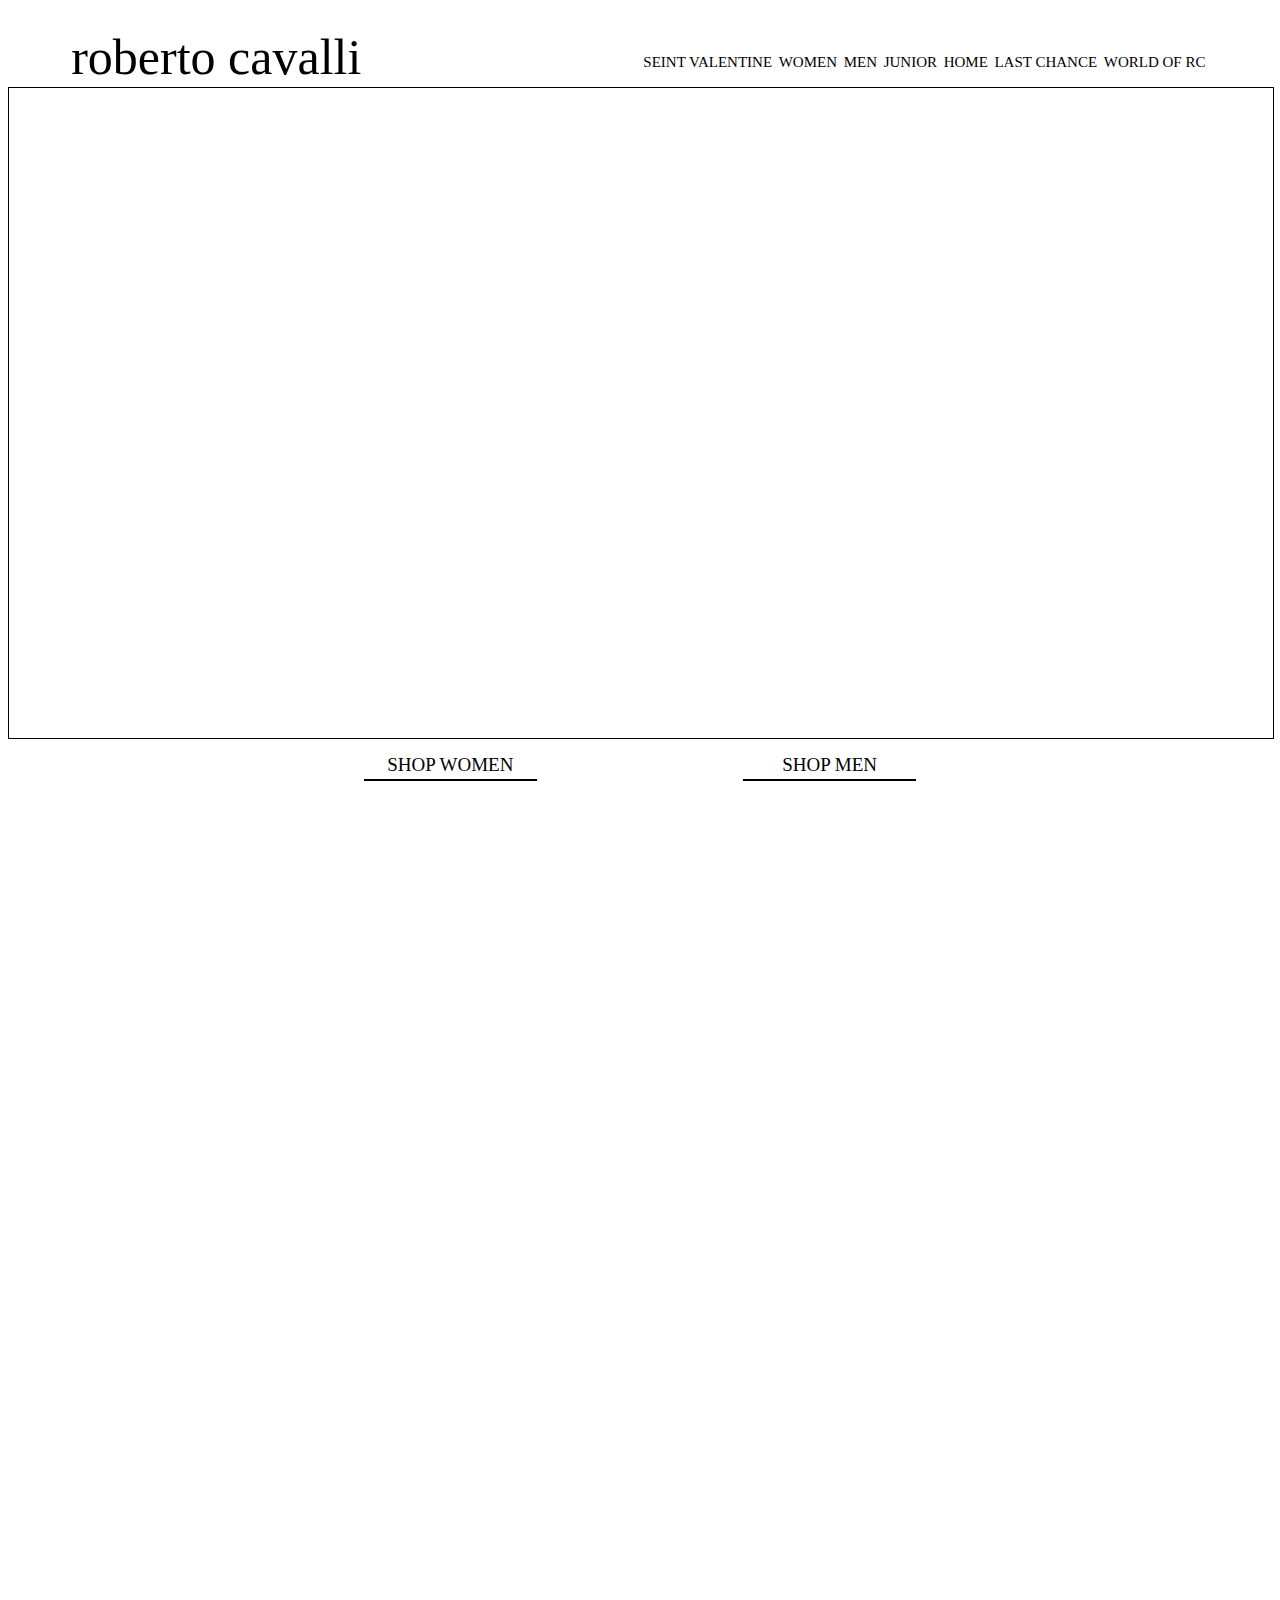
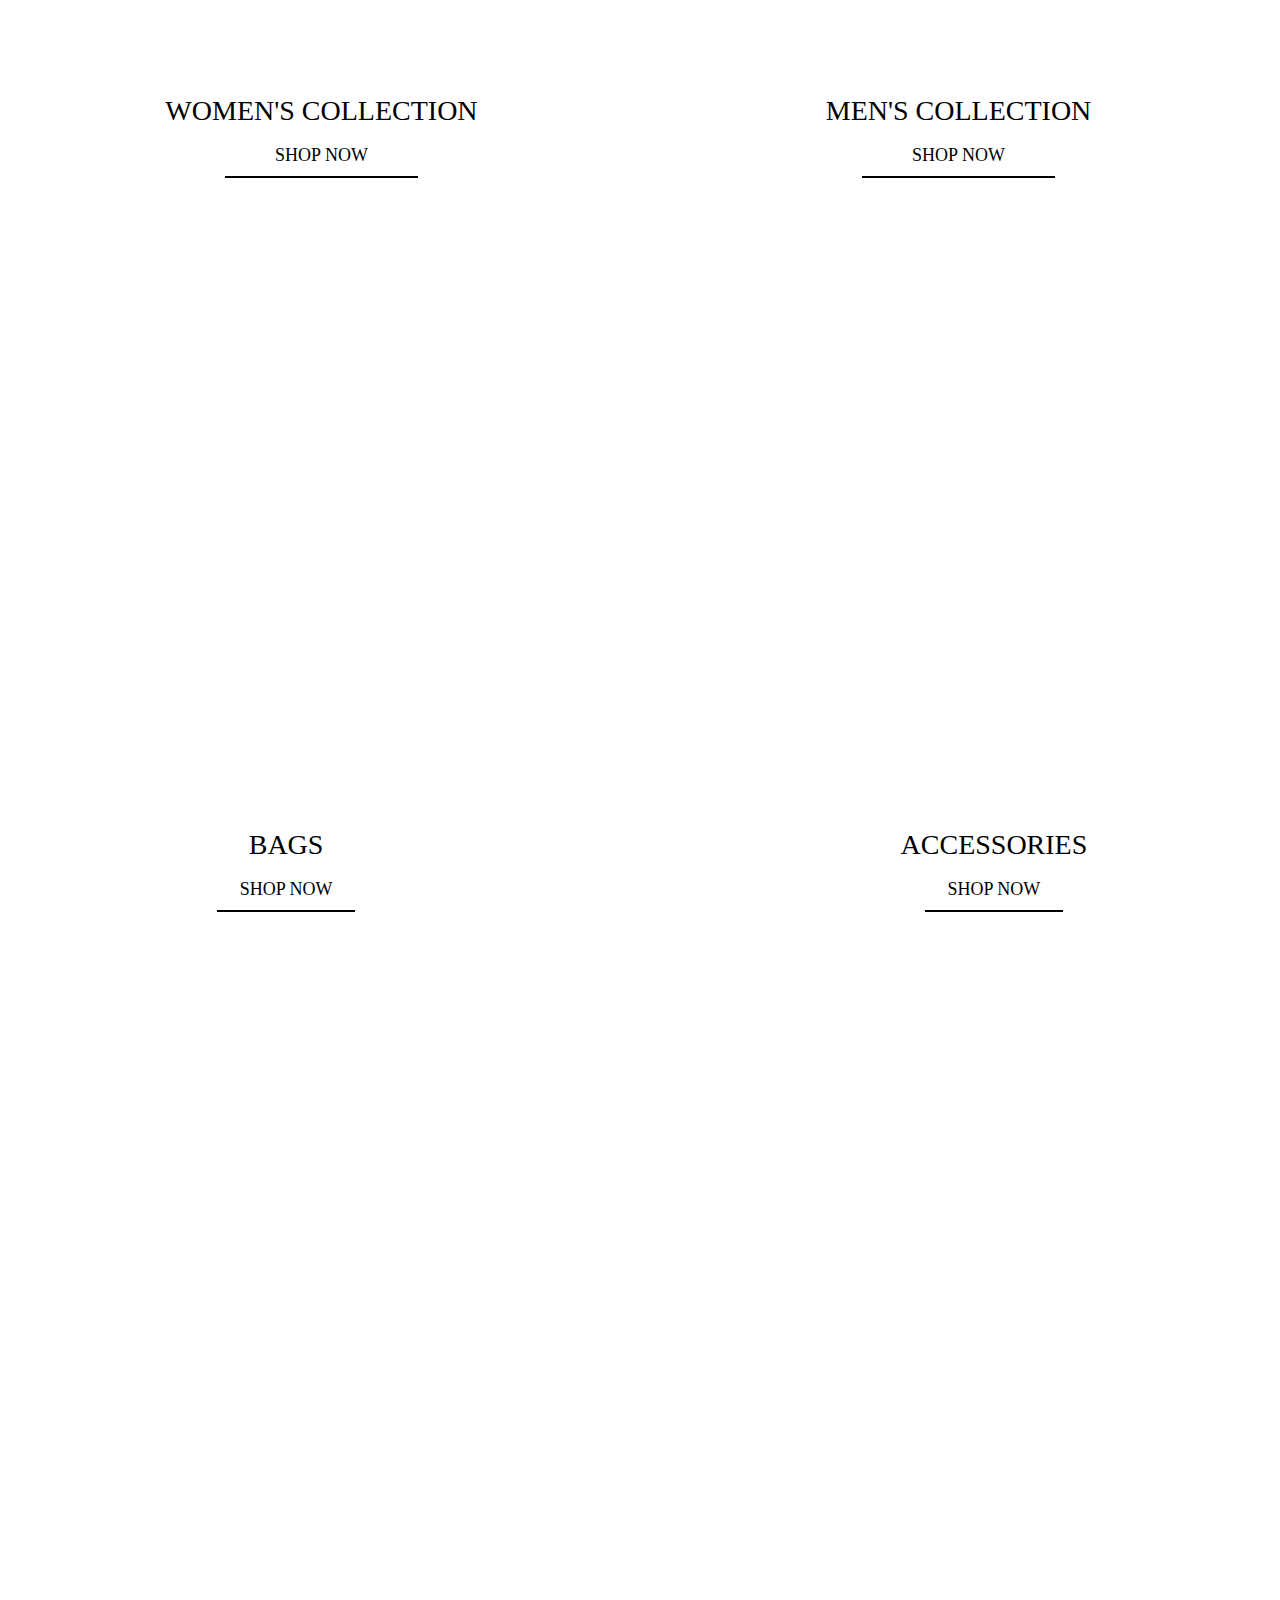
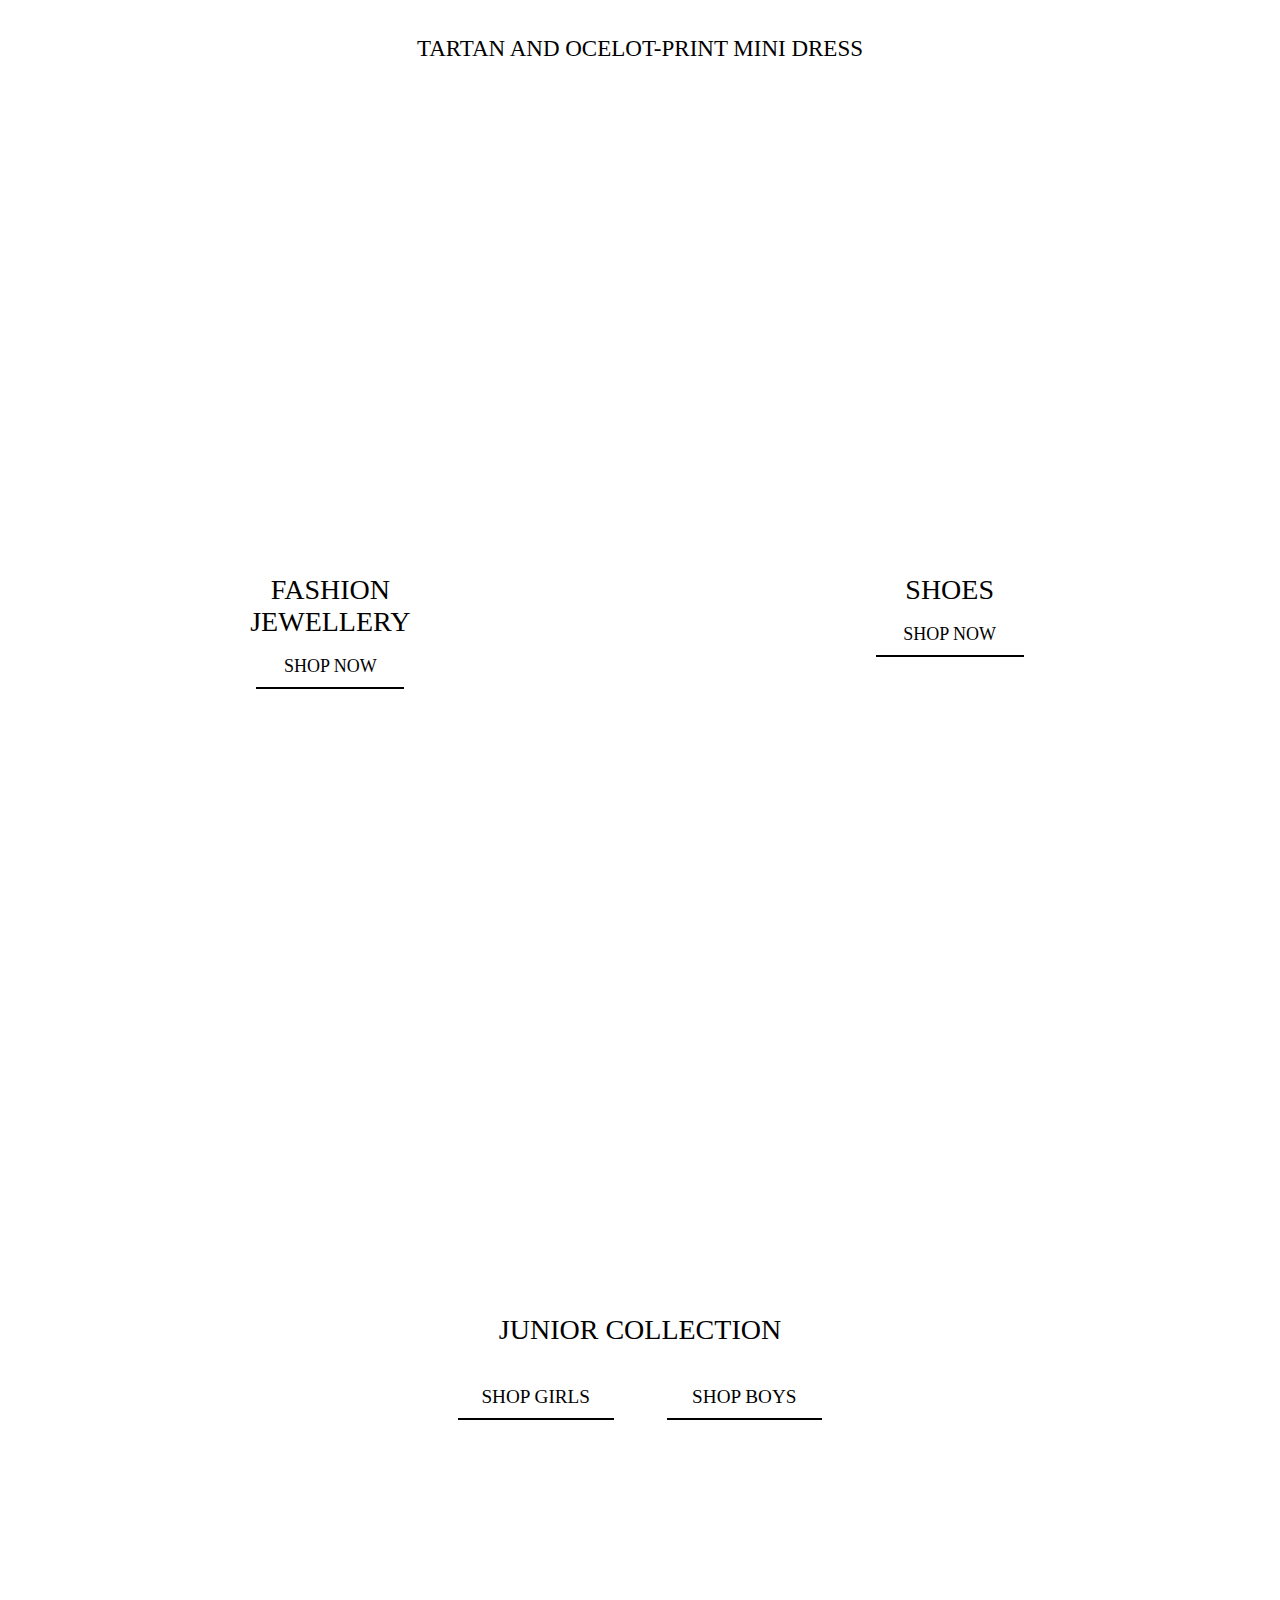
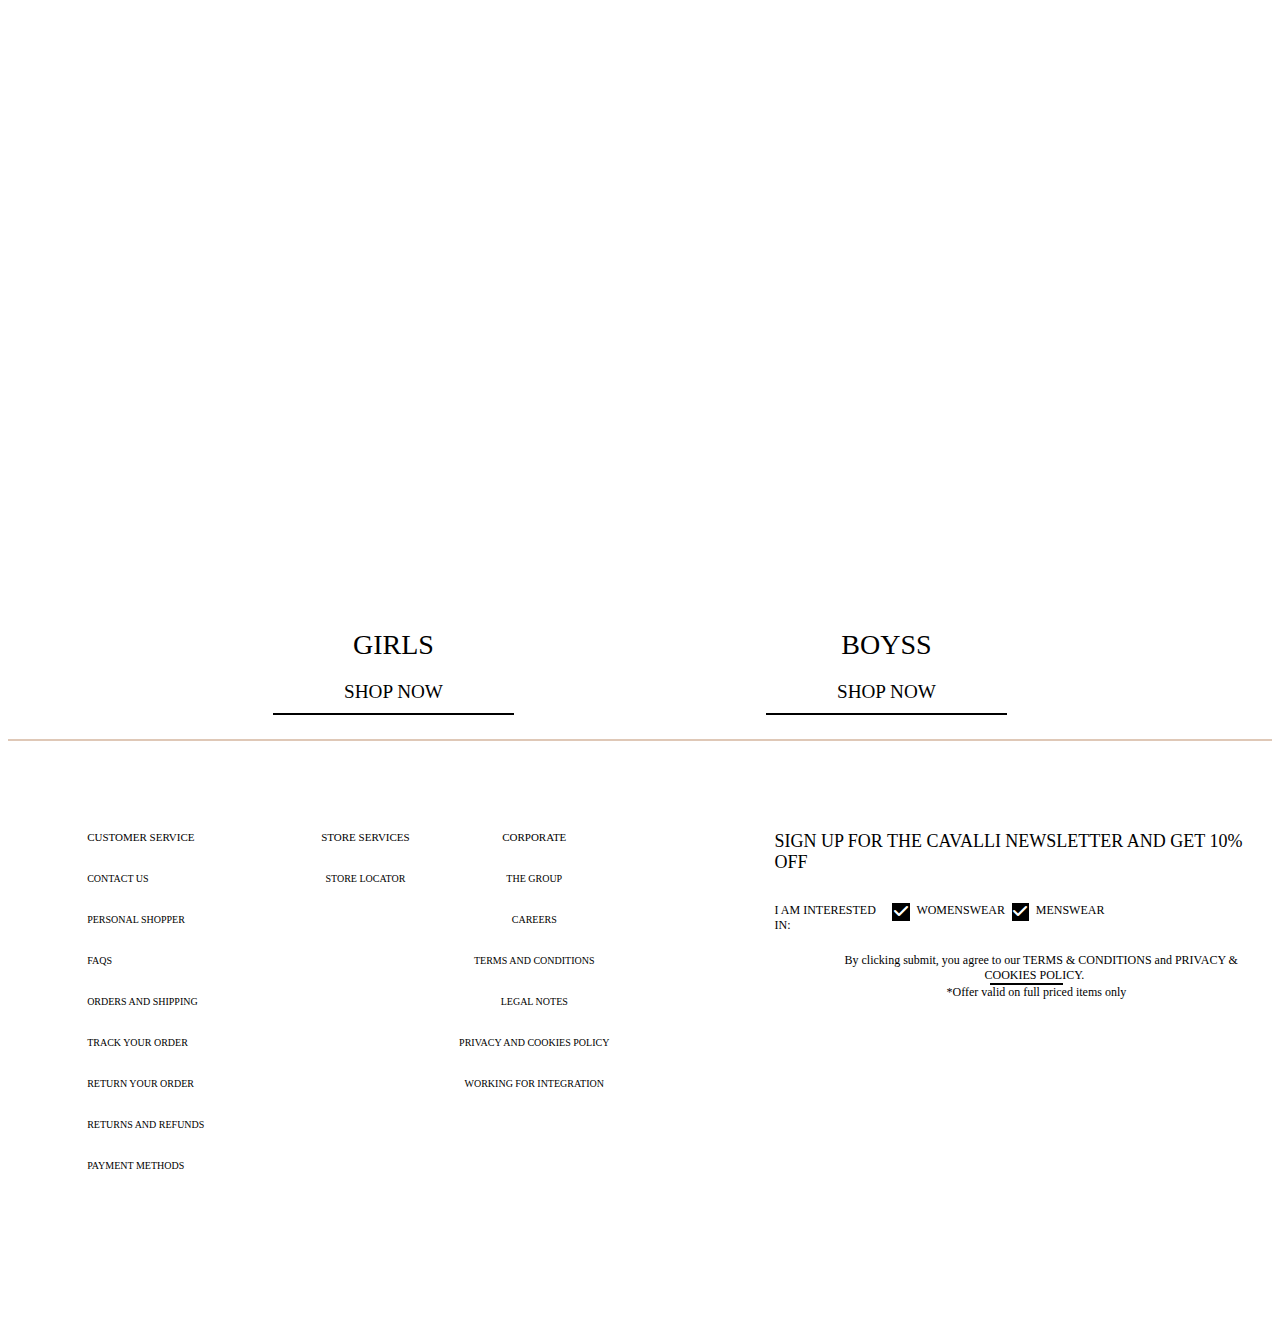
<file: Roberto/index.html>
<!DOCTYPE html>
<html lang="en">
<head>
    <meta charset="UTF-8">
    <meta http-equiv="X-UA-Compatible" content="IE=edge">
    <meta name="viewport" content="width=device-width, initial-scale=1.0">
    <title>Document</title>
    <link rel="stylesheet" href="style.css">
    <link rel="stylesheet" href="https://cdnjs.cloudflare.com/ajax/libs/font-awesome/6.3.0/css/all.min.css">
</head>
<body>        

        <div id="Nav">
            <div class="Conteiner">
                <div class="Logo">roberto cavalli</div>
                 <ul class="NavList">
                    <li><a href="">SEINT VALENTINE</a></li>
                    <li><a href="">WOMEN</a></li>
                    <li><a href="">MEN</a></li>
                    <li><a href="">JUNIOR</a></li>
                    <li><a href="">HOME</a></li>
                    <li><a href="">LAST CHANCE</a></li>
                    <li><a href="">WORLD OF RC</a></li>
                 </ul>
            </div>
        </div>
        <div class="SectioneOne"></div>
        <div class="SectioneTwo">
            <div class="Text">
                <div class="TextOne">
                    <div id="h3">SHOP WOMEN</div>
                    <div class="Line"></div>
                </div>
                <div class="TextTwo">
                    <div id="h4">SHOP MEN</div>
                    <div class="LineOne"></div>
                </div>
            </div>
        </div>
        <div class="SectioneThree">
            <div class="ImgOne"></div>
            <div class="ImgTwo"></div>
        </div>
        <div class="SectioneFoure">
            <div class="CollectionPar">
                <div class="CollectionOne">
                    <div id="h5">WOMEN'S COLLECTION</div>
                    <div id="h6">SHOP NOW</div>
                    <div class="LineTwo"></div>
                </div>
                <div class="CollectionTwo">
                    <div id="h7">MEN'S COLLECTION</div>
                    <div id="h8">SHOP NOW</div>
                    <div class="LineThree"></div>
                </div>
            </div>
        </div>
        <div class="SectioneFive">
            <div class="ImgThree"></div>
            <div class="ImgFoure"></div>
        </div>
        <div class="SectioneSix">
            <div class="BaggPar">
                <div class="Bags">
                <div id="h9">BAGS</div>
                <div id="h10">SHOP NOW</div>
                <div class="LineFoure"></div>
            </div>
            <div class="Accesories">
                <div id="h11">ACCESSORIES</div>
                <div id="h12">SHOP NOW</div>
                <div class="LineFive"></div>
            </div>
            </div>
        </div>
        <div class="SectioneSeven"></div>
        <div class="SectioneEight">
            <div id="h13">TARTAN AND OCELOT-PRINT MINI DRESS</div>
        </div>
        <div class="SectioneNine">
            <div class="Jewellery"></div>
            <div class="Shoes"></div>
        </div>
        <div class="SectioneTen">
            <div class="Ten">
            <div class="JewelleryPar">
                <div id="h14">FASHION JEWELLERY</div>
                <div id="h15">SHOP NOW</div>
                <div class="LineSix"></div>
            </div>
            <div class="ShoesPar">
                <div id="h16">SHOES</div>
                <div id="h17">SHOP NOW</div>
                <div class="LineSeven"></div>
            </div>
        </div>
        </div>
        <div class="SectioenEleven"></div>
        <div class="SectioneTwelve">
            <div class="SectioneTwelvePar">
                <div id="h18">JUNIOR COLLECTION</div>
                <div class="ShopPar">
                    <div class="ShopGirl">
                        <div id="h19">SHOP GIRLS</div>
                        <div class="LineEight"></div>
                    </div>
                    <div class="ShopBoy">
                        <div id="h20">SHOP BOYS</div>
                        <div class="LineNine"></div>
                    </div>
                </div>
            </div>
        </div>
        <div class="Sectionethree">
            <div class="NkarMek"></div>
            <div class="NkarErku"></div>
        </div>
        <div class="SectioneForteen">
            <div class="Shoping">
                  <div class="Girls">
                    <div id="h21">GIRLS</div>
                    <div id="h22">SHOP NOW</div>
                    <div class="LineTen"></div>
                  </div>
                  <div class="Boys">
                    <div id="h23">BOYSS</div>
                    <div id="h24">SHOP NOW</div>
                    <div class="LineEleven"></div>
                  </div>
            </div>
        </div>
        <div class="MecGic"></div>
        <div class="Footer">
            <div class="FooterOne">
                <div class="Contact">
                    <div id="h25">CUSTOMER SERVICE</div>
                    <div id="h26">CONTACT US</div>
                    <div id="h27">PERSONAL SHOPPER</div>
                    <div id="h28">FAQS</div>
                    <div id="h29">ORDERS AND SHIPPING</div>
                    <div id="h30">TRACK YOUR ORDER</div>
                    <div id="h31">RETURN YOUR ORDER</div>
                    <div id="h32">RETURNS AND REFUNDS</div>
                    <div id="h33">PAYMENT METHODS</div>
                </div>
                <div class="Store">
                    <div id="h34">STORE SERVICES</div>
                    <div id="h35">STORE LOCATOR</div>
                </div>
                <div class="Corporate">
                    <div id="h36">CORPORATE</div>
                    <div id="h37">THE GROUP</div>
                    <div id="h38">CAREERS</div>
                    <div id="h39">TERMS AND CONDITIONS</div>
                    <div id="h40">LEGAL NOTES</div>
                    <div id="h41">PRIVACY AND COOKIES POLICY</div>
                    <div id="h42">WORKING FOR INTEGRATION</div>
                </div>
            </div>
            <div class="FooterTwo">
                <div id="h43">SIGN UP FOR THE CAVALLI NEWSLETTER AND GET 10%</div>
                <div id="h44">OFF</div>
                <div class="On">
                    <div id="h45">I AM INTERESTED IN:</div>
                    <div class="IconPar">
                        <div class="IconOne">
                            <i class="fa-solid fa-check"></i>
                        </div>
                        <div id="h46">WOMENSWEAR</div>
                        <div class="IconTwo">
                            <i class="fa-solid fa-check"></i>
                        </div>
                        <div id="h47">MENSWEAR</div>
                    </div>
            </div>
            <div id="h48">By clicking submit, you agree to our TERMS & CONDITIONS and PRIVACY &</div>
            <div id="h49">COOKIES POLICY.</div>
            <div class="Gic"></div>
            <div id="h50">*Offer valid on full priced items only</div>
            </div>
            </div>

    
</body>
</html>
</file>
<file: Roberto/style.css>
*{
    padding:0;
    margin:o;
}

#Nav{
    width:100%;
    /* height:100px; */
    /* border:solid 1px; */
    display:flex;
    justify-content:center;
    align-items:center;
    
}

.Conteiner{
    width:90%;
    /* height:80px; */
    /* border:solid 1px red; */
    display:flex;
    justify-content:space-between;
}

.NavList{
    width:50%;
    /* height:70px; */
    /* border:solid 1px green; */
    list-style:none;
    display:flex;
    justify-content:space-around;
    margin-top:45px;
}

.NavList>li>a{
    text-decoration:none;
    color:black;
    font-size:15px;
}

.Logo{
    color:black;
    font-size:50px;
    margin-top:20px;
    cursor:pointer;
}

.SectioneOne{
    width:100%;
    height:650px;
    border:solid 1px;
    background-image:url("https://www.robertocavalli.com/BWStaticContent/39000/486798ed-450e-41eb-854e-b1b6a657bae4_main-banner-hp-fw22-desk.jpg");
    background-size:100% 100%;
}

.SectioneTwo{
    width:100%;
    height:80px;
    /* border:solid 1px; */
    display:flex;
    justify-content:center;
    align-items:center;
}

.Text{
    width:60%;
    height:50px;
    /* border:solid 1px; */
    display:flex;
    justify-content:space-around;
}

.TextOne{
    width:30%;
    height:50px;
    /* border:solid 1px; */
}

.Line{
    width:75%;
    height:0px;
    border:solid 1px;
    background-color:#000000;
    margin:0 auto;
    margin-top:3px;
    cursor:pointer;
}

.LineOne{
    width:75%;
    height:0px;
    border:solid 1px;
    background-color:#000000;
    margin:0 auto;
    margin-top:3px;
    cursor:pointer;
}

.TextTwo{
    width:30%;
    height:50px;
    /* border:solid 1px; */
}

#h3{
    color:#000000;
    font-size:19px;
    text-align:center;
}

#h4{
    color:#000000;
    font-size:19px;
    text-align:center;
}

.SectioneThree{
    width:100%;
    height:850px;
    /* border:solid 1px; */
    display:flex;
}


.ImgOne{
    width:50%;
    height:850px;
    /* border:solid 1px; */
    background-image:url("https://www.robertocavalli.com/BWStaticContent/39000/3c6bc417-16ce-4537-b8b6-fd1d47968195_banner-categori-hp-fw22-women-desk.jpg");
    background-size:100% 100%;

}

.ImgTwo{
    width:50%;
    height:850px;
    /* border:solid 1px; */
    background-image:url("https://www.robertocavalli.com/BWStaticContent/39000/2e45e319-6cd8-402b-8f63-e1e9073adde7_banner-categori-hp-fw22-men-desk.jpg");
    background-size:100% 100%;
}

.SectioneFoure{
    width:100%;
    height:140px;
    /* border:solid 1px; */
    display:flex;
    justify-content:center;
}

.CollectionPar{
    width:84%;
    height:180px;
    /* border:solid 1px; */
    display:flex;
    justify-content:space-between;
    margin-top:18px;
}

.CollectionOne{
    width:40%;
    height:120px;
    /* border:solid 1px; */
}

.CollectionTwo{
    width:40%;
    height:120px;
    /* border:solid 1px; */
}

#h5{
    color:#000000;
    font-size:28px;
    text-align:center;
    margin-top:8px;
}

#h6{
    color:#000000;
    font-size:18px;
    text-align:center;
    margin-top:18px;
}

.LineTwo{
    width:45%;
    height:0px;
    border:solid 1px;
    background-color:#000000;
    margin:0 auto;
    margin-top:10px;
    cursor:pointer;
}

#h7{
    color:#000000;
    font-size:28px;
    text-align:center;
    margin-top:8px;
}

#h8{
    color:#000000;
    font-size:18px;
    text-align:center;
    margin-top:18px;
}

.LineThree{
    width:45%;
    height:0px;
    border:solid 1px;
    background-color:#000000;
    margin:0 auto;
    margin-top:10px;
    cursor:pointer;
}

.SectioneFive{
    width:100%;
    height:600px;
    /* border:solid 1px; */
    display:flex;
}

.ImgThree{
    width:50%;
    height:600px;
    /* border:solid 1px; */
    background-image:url("https://www.robertocavalli.com/BWStaticContent/39000/4c558c13-e348-489b-a26d-db28babd4492_banner-cat-hp-fw22-w-bags-desk.jpg");
    background-size:100% 100%;
}

.ImgFoure{
    width:50%;
    height:600px;
    /* border:solid 1px; */
    background-image:url("https://www.robertocavalli.com/BWStaticContent/39000/9158af44-862a-46e5-bda6-dccad3c75397_banner-cat-hp-fw22-m-acc-desk.jpg");
    background-size:100% 100%;
}

.SectioneSix{
    width:100%;
    height:190px;
    /* border:solid 1px; */
    display:flex;
    justify-content:center;
    align-items:center;
}

.BaggPar{
    width:80%;
    height:150px;
    /* border:solid 1px; */
    display:flex;
    justify-content:space-between;
}

.Accesories{
    width:30%;
    height:100px;
    /* border:solid 1px; */
}

.Bags{
    width:30%;
    height:100px;
    /* border:solid 1px; */
}

#h9{
    columns:#000000;
    font-size:28px;
    text-align:center;
}

#h10{
    color:#000000;
    font-size:18px;
    text-align:center;
    margin-top:18px;
}

.LineFoure{
    width:45%;
    height:0px;
    border:solid 1px;
    background-color:#000000;
    margin:0 auto;
    margin-top:10px;
    cursor:pointer;
}


#h11{
    columns:#000000;
    font-size:28px;
    text-align:center;
}

#h12{
    color:#000000;
    font-size:18px;
    text-align:center;
    margin-top:18px;
}

.LineFive{
    width:45%;
    height:0px;
    border:solid 1px;
    background-color:#000000;
    margin:0 auto;
    margin-top:10px;
    cursor:pointer;
}

.SectioneSeven{
    width:100%;
    height:600px;
    /* border:solid 1px; */
    background-image:url("https://www.robertocavalli.com/BWStaticContent/39000/2b11015c-d05c-47cb-b7ff-e7e443e4961b_slider-prod1-hp-fw22-desk.jpg");
    background-size:100% 100%;
}

.SectioneEight{
    width:100%;
    height:100px;
    /* border:solid 1px; */
    display:flex;
    justify-content:center;
    align-items:center;
}

#h13{
    color:#000000;
    font-size:23px;
    cursor:pointer;
}

.SectioneNine{
    width:100%;
    height:450px;
    /* border:solid 1px; */
    display:flex;
}

.Jewellery{
    width:50%;
    height:450px;
    /* border:solid 1px; */
    background-image:url("https://www.robertocavalli.com/BWStaticContent/39000/fcac35e5-559b-42e5-a7b8-27774a0c4e9c_banner-cat-hp-fw22-w-jew-desk.jpg");
    background-size:100% 100%;
}

.Shoes{
    width:50%;
    height:450px;
    /* border:solid 1px; */
    background-image:url("https://www.robertocavalli.com/BWStaticContent/39000/068b8ba9-4954-4ab9-84af-e715b585f100_banner-cat-hp-fw22-m-shoes-desk.jpg");
    background-size:100% 100%;
}

.SectioneTen{
    width:100%;
    height:150px;
    /* border:solid 1px; */
    display:flex;
    justify-content:center;
    align-items:center;
}

.Ten{
    width:70%;
    height:100px;
    /* border:solid 1px; */
    display:flex;
    justify-content:space-between;
}

.JewelleryPar{
    width:30%;
    height:100px;
    /* border:solid 1px; */
}

#h14{
    text-align:center;
    font-size:28px;
    color:#000000;
}

#h15{
    color:#000000;
    font-size:18px;
    text-align:center;
    margin-top:18px;
}

.LineSix{
    width:55%;
    height:0px;
    border:solid 1px;
    background-color:#000000;
    margin:0 auto;
    margin-top:10px;
    cursor:pointer;
}

.ShoesPar{
    width:30%;
    height:100px;
    /* border:solid 1px; */
}

#h16{
    text-align:center;
    font-size:28px;
    color:#000000;
}

#h17{
    color:#000000;
    font-size:18px;
    text-align:center;
    margin-top:18px;
}

.LineSeven{
    width:55%;
    height:0px;
    border:solid 1px;
    background-color:#000000;
    margin:0 auto;
    margin-top:10px;
    cursor:pointer;
}

.SectioenEleven{
    width:100%;
    height:600px;
    /* border:solid 1px; */
    background-image:url("https://www.robertocavalli.com/BWStaticContent/39000/aaf94445-e64d-40b1-ac38-3d7070b35ff0_main-banner-landing-junior-fw22-desk.jpg");
    background-size:100% 100%;
}

.SectioneTwelve{
    width:100%;
    height:200px;
    /* border:solid 1px; */
    display:flex;
   justify-content:center;
}

.SectioneTwelvePar{
    width:30%;
    height:60px;
    /* border:solid 1px; */
    margin-top:15px;
}

#h18{
    color:#000000;
    font-size:28px;
    text-align:center;
}

.ShopPar{
    width:100%;
    height:100px;
    /* border:solid 1px; */
    margin:0 auto;
    margin-top:30px;
    display:flex;
    justify-content:space-between;
}

.ShopGirl{
    width:45%;
    height:100px;
    /* border:solid 1px; */
}

.ShopBoy{
    width:45%;
    height:100px;
    /* border:solid 1px; */
}

#h19{
    color:#000000;
    font-size:19.2px;
    text-align:center;
    margin-top:10px;
}

.LineEight{
    width:90%;
    height:0px;
    border:solid 1px;
    background-color:#000000;
    margin:0 auto;
    margin-top:10px;
    cursor:pointer;
}

#h20{
    color:#000000;
    font-size:19.2px;
    text-align:center;
    margin-top:10px;
}

.LineNine{
    width:90%;
    height:0px;
    border:solid 1px;
    background-color:#000000;
    margin:0 auto;
    margin-top:10px;
    cursor:pointer;
}

.Sectionethree{
    width:100%;
    height:700px;
    /* border:solid 1px; */
    display:flex;
}

.NkarMek{
    width:50%;
    height:700px;
    /* border:solid 1px; */
    background-image:url("https://www.robertocavalli.com/BWStaticContent/39000/2b54e382-4007-4c73-87e9-935a664f105f_banner-landing-junior-fw22-girls-desk.jpg");
    background-size:100% 100%;
}

.NkarErku{
    width:50%;
    height:700px;
    /* border:solid 1px; */
    background-image:url("https://www.robertocavalli.com/BWStaticContent/39000/0b523d3f-a4f3-458f-b09b-8c7fe508b337_banner-landing-junior-fw22-boys-desk.jpg");
    background-size:100% 100%;
}

.SectioneForteen{
    width:100%;
    height:140px;
    /* border:solid 1px; */
    display:flex;
    justify-content:center;
}

.Shoping{
    width:60%;
    height:100px;
    /* border:solid 1px; */
    display:flex;
    justify-content:space-between;
    margin-top:20px;
}

.Girls{
    width:35%;
    height:100px;
    /* border:solid 1px; */
}

#h21{
    color:#000000;
    font-size:28px;
    text-align:center;
    margin-top:10px;
}

#h22{
    color:#000000;
    font-size:19.2px;
    text-align:center;
    margin-top:20px;
}

.LineTen{
    width:90%;
    height:0px;
    border:solid 1px;
    background-color:#000000;
    margin:0 auto;
    margin-top:10px;
    cursor:pointer;
}

.Boys{
    width:35%;
    height:100px;
    /* border:solid 1px; */
}

#h23{
    color:#000000;
    font-size:28px;
    text-align:center;
    margin-top:10px;
}

#h24{
    color:#000000;
    font-size:19.2px;
    text-align:center;
    margin-top:20px;
}

.LineEleven{
    width:90%;
    height:0px;
    border:solid 1px;
    background-color:#000000;
    margin:0 auto;
    margin-top:10px;
    cursor:pointer;
}

.MecGic{
    width:100%;
    height:2px;
    /* border:solid 1px; */
    background-color:#DFC8B7;
}

.Footer{
    width:100%;
    height:250px;
    /* border:solid 1px; */
    display:flex;
}

.FooterOne{
    width:50%;
    height:500px;
    /* border:solid 1px; */
    display:flex;
    justify-content:space-around;
    margin-top:90px;
    margin-left:70px;
}

.FooterTwo{
    width:50%;
    height:500px;
    /* border:solid 1px; */
    margin-top:90px;
    margin-left:99px;
}

.Contact{
    width:35%;
    height:450px;
    /* border:solid 1px; */
}

.Store{
    width:25%;
    height:90px;
    /* border:solid 1px; */
}

.Corporate{
    width:30%;
    height:400px;
    /* border:solid 1px; */
}

#h25{
    column-rule:#8D8D8D;
    font-size:11px;
}

#h26{
    color:#000000;
    font-size:10px;
    margin-top:30px;
    cursor:pointer;
}

#h27{
    color:#000000;
    font-size:10px;
    margin-top:30px;
    cursor:pointer;
}

#h28{
    color:#000000;
    font-size:10px;
    margin-top:30px;
    cursor:pointer;
}

#h29{
    color:#000000;
    font-size:10px;
    margin-top:30px;
    cursor:pointer;
}

#h30{
    color:#000000;
    font-size:10px;
    margin-top:30px;
    cursor:pointer;
}

#h31{
    color:#000000;
    font-size:10px;
    margin-top:30px;
    cursor:pointer;
}

#h32{
    color:#000000;
    font-size:10px;
    margin-top:30px;
    cursor:pointer;
}

#h33{
    color:#000000;
    font-size:10px;
    margin-top:30px;
    cursor:pointer;
}

#h34{
    column-rule:#8D8D8D;
    font-size:11px;
    text-align:center;
}

#h35{
    color:#000000;
    font-size:10px;
    margin-top:30px;
    cursor:pointer;
    text-align:center;
}

#h36{
    column-rule:#8D8D8D;
    font-size:11px;
    text-align:center;
}

#h37{
    color:#000000;
    font-size:10px;
    margin-top:30px;
    cursor:pointer;
    text-align:center;
}

#h38{
    color:#000000;
    font-size:10px;
    margin-top:30px;
    cursor:pointer;
    text-align:center;
}

#h39{
    color:#000000;
    font-size:10px;
    margin-top:30px;
    cursor:pointer;
    text-align:center;
}

#h40{
    color:#000000;
    font-size:10px;
    margin-top:30px;
    cursor:pointer;
    text-align:center;
}

#h41{
    color:#000000;
    font-size:10px;
    margin-top:30px;
    cursor:pointer;
    text-align:center;
}

#h42{
    color:#000000;
    font-size:10px;
    margin-top:30px;
    cursor:pointer;
    text-align:center;
}

#h43{
    color:#000000;
    font-size:18px;
    margin-left:50px;
}

#h44{
    color:#000000;
    font-size:18px;
    margin-left:50px;
}

#h45{
    color:#000000;
    font-size:12px;
    margin-left:50px;
    margin-top:30px;
}

.On{
    width:70%;
    height:80px;
    /* border:solid 1px; */
    display:flex;
}


.IconPar{
    width:60%;
    height:80px;
    /* border:solid 1px; */
    margin:0 auto;
    margin-top:30px;
    display:flex;
    justify-content:space-around;
}

.IconOne{
    width:8%;
    height:18px;
    /* border:solid 1px; */
    background-color:#000000;
    color:white;
    cursor:pointer;
    text-align:center;
}

#h46{
    color:#000000;
    font-size:12px;
    cursor:pointer;
}

.IconTwo{
    width:8%;
    height:18px;
    /* border:solid 1px; */
    background-color:#000000;
    color:white;
    text-align:center;
}

#h47{
    color:#000000;
    font-size:12px;
    cursor:pointer;
}

#h48{
    color:#000000;
    margin-left:120px;
    font-size:12px;
}

#h49{
    color:#000000;
    margin-left:260px;
    font-size:12px;
}

.Gic{
    width:13%;
    height:0px;
    border:solid 1px;
    background-color:#000000;
    margin-left:265px;
    cursor:pointer;
}

#h50{
    color:#000000;
    margin-left:222px;
    font-size:12px;
}
</file>
